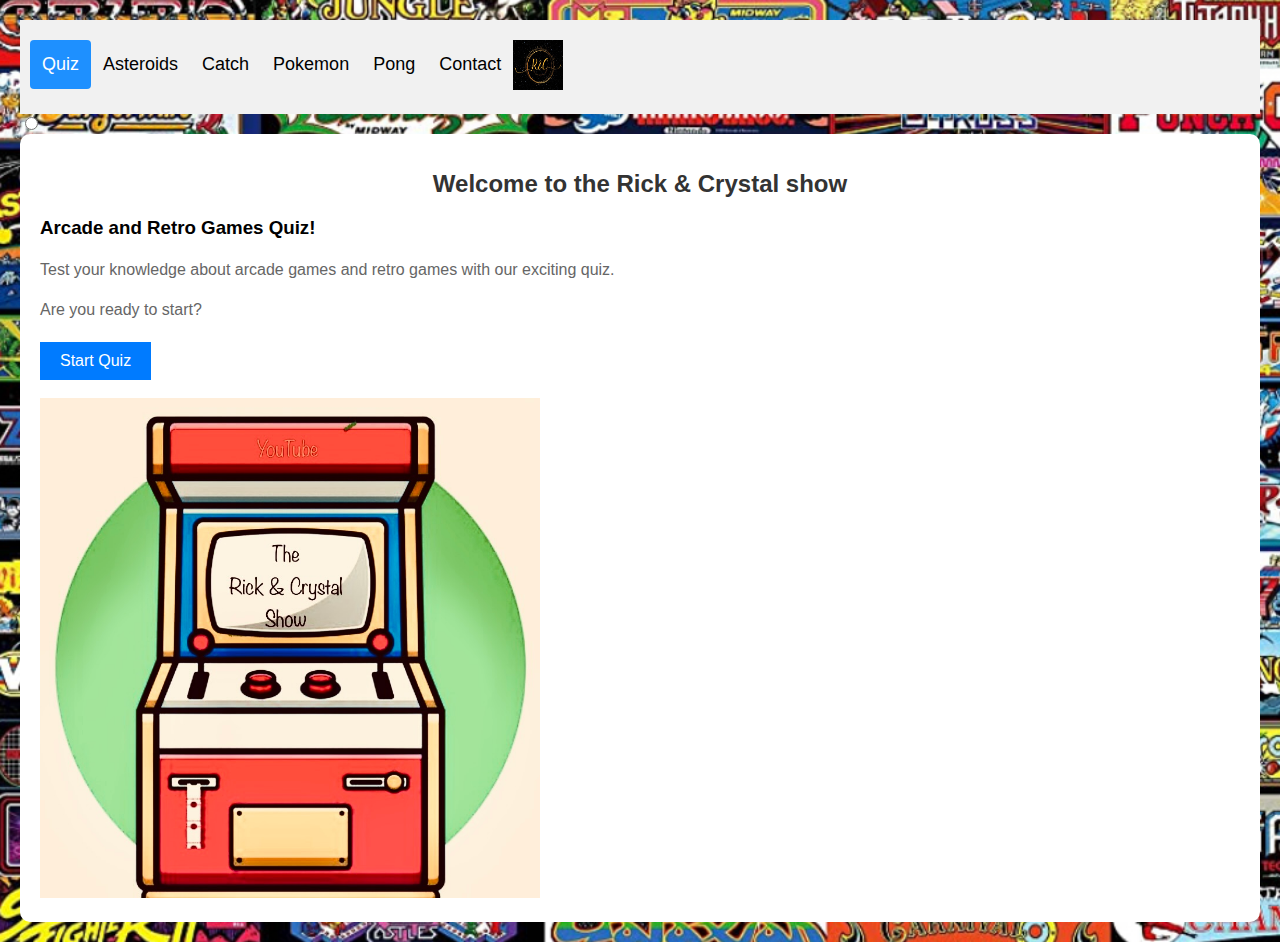
<file: index.html>
<!DOCTYPE html>
<html>
<head>
    <link rel="stylesheet" href="styles.css" />

    <title>Quiz</title>
    <style>
        body {
            background-image: url("multi.jpg");
            background-repeat: no-repeat;
            background-size: cover;
            background-color: white;
            color: black;
        }
        .text-block {
            background-color: white;
            padding: 20px;
            border-radius: 10px;
        }
        </style>
    <script src="QuizGUI.java" defer></script>
</head>
<body>
    <div class="header">
        <img src="r&c.jpg" alt="Logo" width="50" height="50">
        <a class="active" href="index.html">Quiz</a>
        <a href="scratch.html">Asteroids</a>
        <a href="catch.html">Catch</a>
        <a href="pokemon.html">Pokemon</a>
        <a href="pong.html">Pong</a>
        <a href="contact.html">Contact</a>
      </div>

    <input type="radio" id="html" name="fav_language" value="HTML">
        <div class="text-block">
            <h1>Welcome to the Rick & Crystal show </h1>
            <h3>Arcade and Retro Games Quiz!</h3>
            <p>Test your knowledge about arcade games and retro games with our exciting quiz.</p>
            <p>Are you ready to start?</p>
            <form action="Quiz.html">
                <input type="submit" value="Start Quiz">
            </form>
            <br>
            <img src="machine.jpg" alt="Logo" width="500" height="500">
        </div>
    </body>
    </html>
</file>
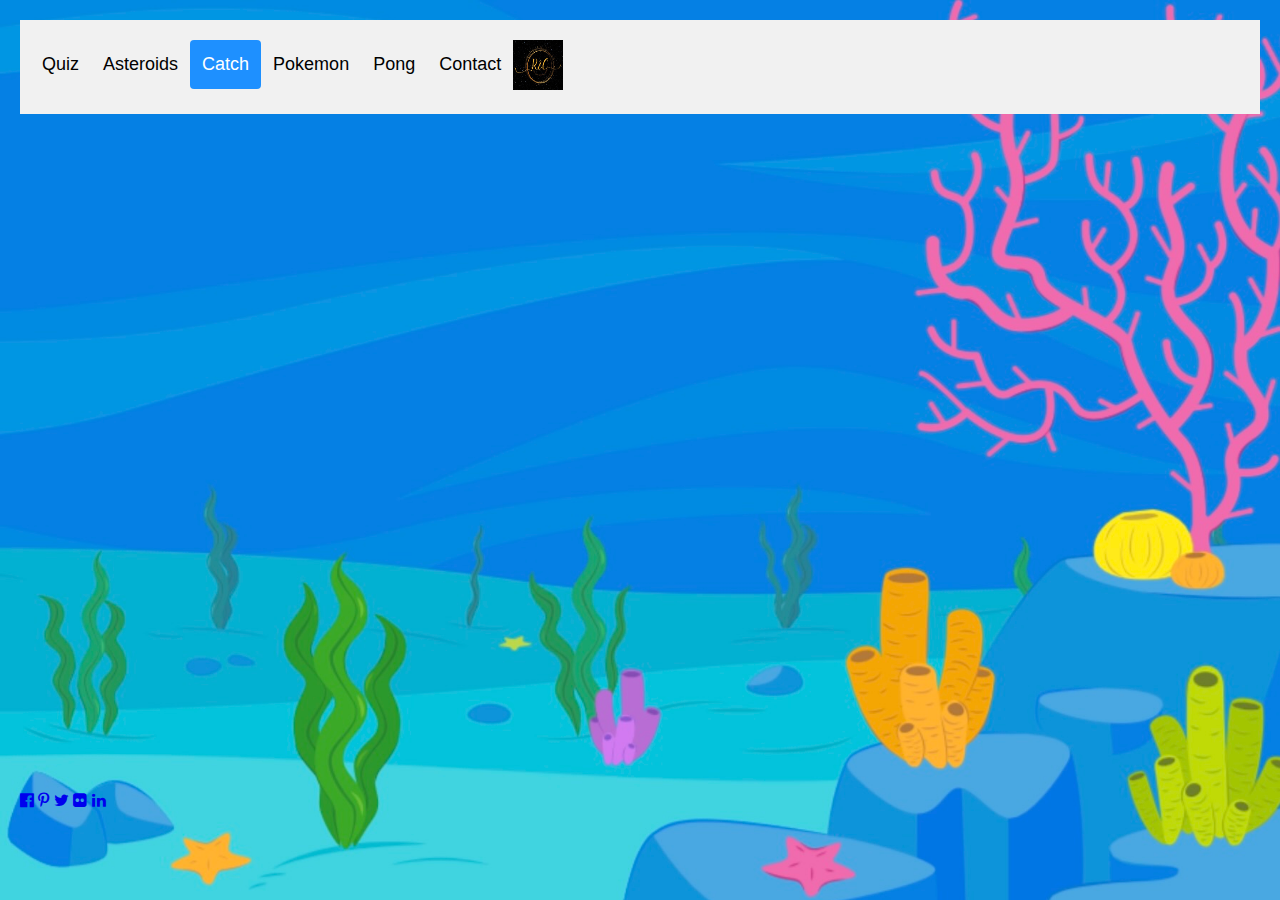
<file: catch.html>
<!DOCTYPE html>
<html>
<head>
  <title>Scratch Projects by Crystal</title>

  <!-- Connect to stylesheet -->
  <link rel="stylesheet" href="styles.css" />
  <meta name="viewport" content="width=device-width, initial-scale=1">
  <link rel="stylesheet" href="https://www.w3schools.com/w3css/3/w3.css">
  <link rel="stylesheet" href="https://cdnjs.cloudflare.com/ajax/libs/font-awesome/4.6.3/css/font-awesome.min.css">
<style>
  body {
    background-image: url("water.jpg");
    background-repeat: no-repeat;
    background-size: cover;
    background-color: white;
    color: black;
}


  </style>
  </head>

  <body>
    <div class="header">
        <img src="r&c.jpg" alt="Logo" width="50" height="50">
        <a href="index.html">Quiz</a>
        <a href="scratch.html">Asteroids</a>
        <a class="active" href="catch.html">Catch</a>
        <a href="pokemon.html">Pokemon</a>
        <a href="pong.html">Pong</a>
        <a href="contact.html">Contact</a>
      </div><br><br>
<center>
    <div class="video-container">
      <iframe src="https://scratch.mit.edu/projects/578148460/embed"
      allowtransparency="true" width="685" height="602" frameborder="0" scrolling="no" allowfullscreen></iframe>
    </div><br><br>
</center>

<!-- Footer -->
<footer class="w3-container w3-padding-64 w3-center w3-black w3-xlarge">
  <a href="#"><i class="fa fa-facebook-official"></i></a>
  <a href="#"><i class="fa fa-pinterest-p"></i></a>
  <a href="#"><i class="fa fa-twitter"></i></a>
  <a href="#"><i class="fa fa-flickr"></i></a>
  <a href="#"><i class="fa fa-linkedin"></i></a>
  <p class="w3-medium"></a>

</footer>

</body>
</html>
</file>
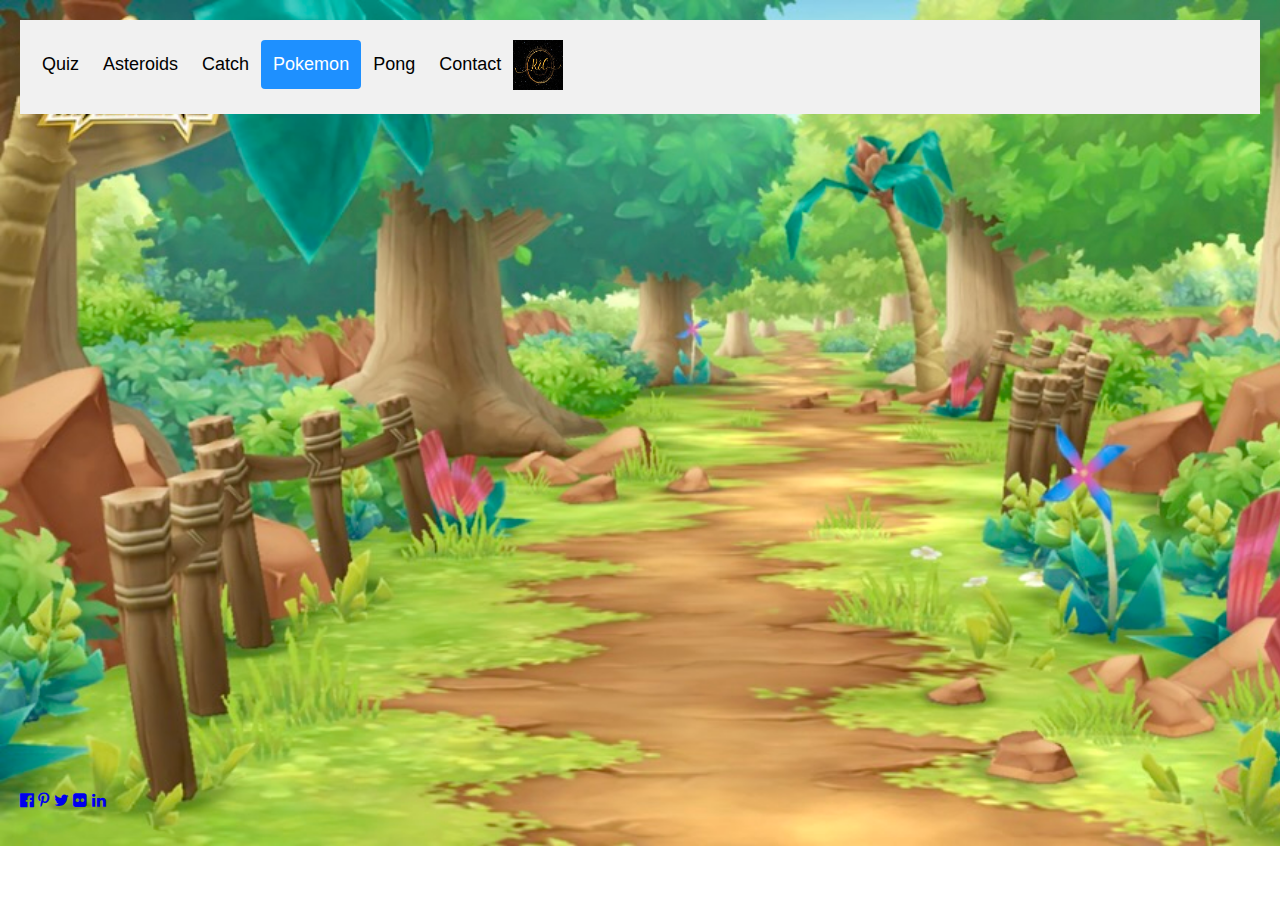
<file: pokemon.html>
<!DOCTYPE html>
<html>
<head>
  <title>Scratch Projects by Crystal</title>

  <!-- Connect to stylesheet -->
  <link rel="stylesheet" href="styles.css" />
  <meta name="viewport" content="width=device-width, initial-scale=1">
  <link rel="stylesheet" href="https://www.w3schools.com/w3css/3/w3.css">
  <link rel="stylesheet" href="https://cdnjs.cloudflare.com/ajax/libs/font-awesome/4.6.3/css/font-awesome.min.css">
<style>
  body {
    background-image: url("pokemon.jpeg");
    background-repeat: no-repeat;
    background-size: cover;
    background-color: white;
    color: black;
}


  </style>
  </head>

  <body>
    <div class="header">
        <img src="r&c.jpg" alt="Logo" width="50" height="50">
        <a href="index.html">Quiz</a>
        <a href="scratch.html">Asteroids</a>
        <a href="catch.html">Catch</a>
        <a class="active" href="pokemon.html">Pokemon</a>
        <a href="pong.html">Pong</a>
        <a href="contact.html">Contact</a>
      </div><br><br>
<center>
    <div class="video-container">
      <iframe src="https://scratch.mit.edu/projects/849764559/embed" allowtransparency="true" width="685" height="602" frameborder="0" scrolling="no" allowfullscreen></iframe>
    </div><br><br>
</center>

<!-- Footer -->
<footer class="w3-container w3-padding-64 w3-center w3-black w3-xlarge">
  <a href="#"><i class="fa fa-facebook-official"></i></a>
  <a href="#"><i class="fa fa-pinterest-p"></i></a>
  <a href="#"><i class="fa fa-twitter"></i></a>
  <a href="#"><i class="fa fa-flickr"></i></a>
  <a href="#"><i class="fa fa-linkedin"></i></a>
  <p class="w3-medium"></a>

</footer>

</body>
</html>
</file>
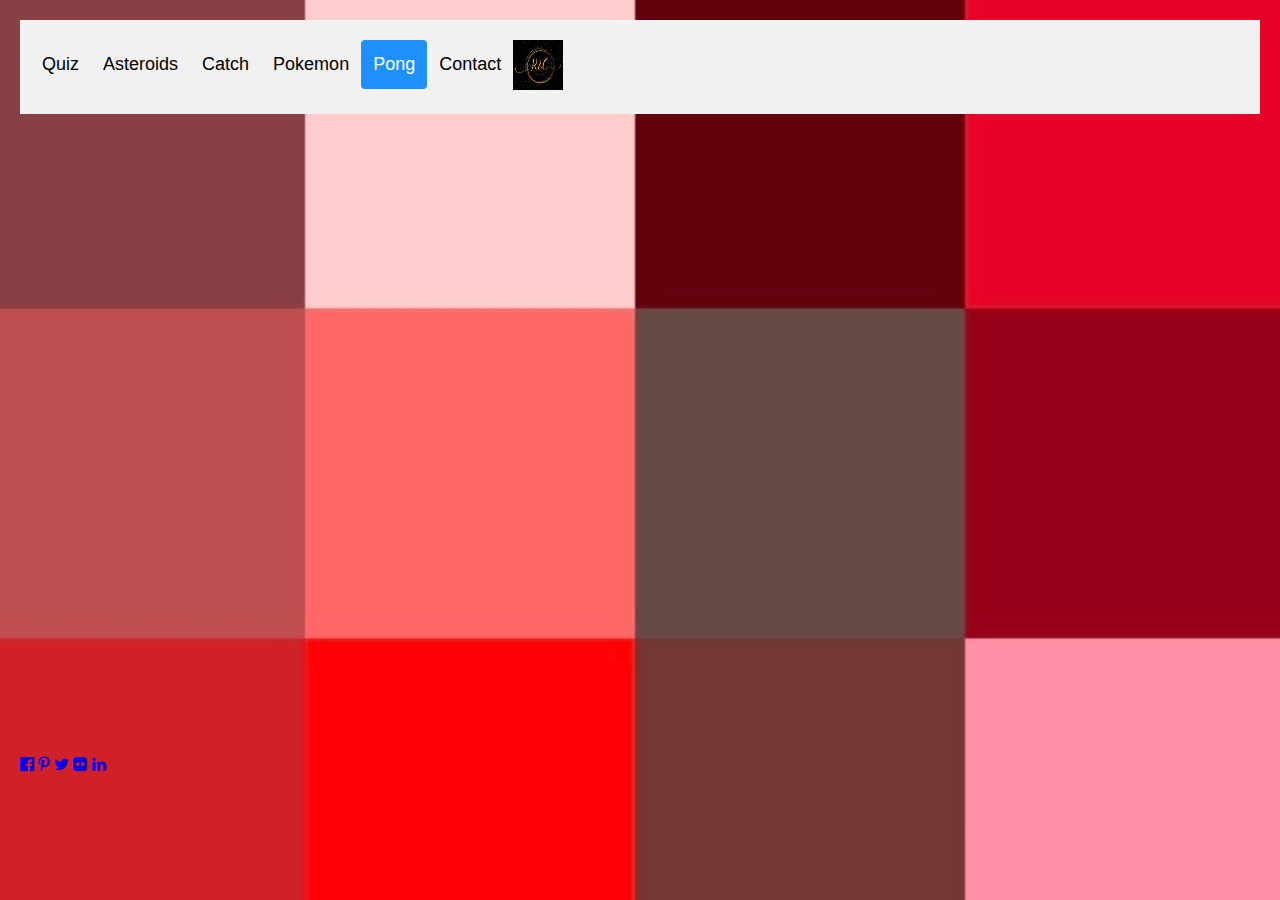
<file: pong.html>
<!DOCTYPE html>
<html>
<head>
  <title>Pong</title>

  <!-- Connect to stylesheet -->
  <link rel="stylesheet" href="styles.css" />
  <meta name="viewport" content="width=device-width, initial-scale=1">
  <link rel="stylesheet" href="https://www.w3schools.com/w3css/3/w3.css">
  <link rel="stylesheet" href="https://cdnjs.cloudflare.com/ajax/libs/font-awesome/4.6.3/css/font-awesome.min.css">
<style>
  body {
    background-image: url("red.jpg");
    background-repeat: no-repeat;
    background-size: cover;
    background-color: white;
    color: black;
}

  </style>
  </head>

  <body>
    <div class="header">
        <img src="r&c.jpg" alt="Logo" width="50" height="50">
        <a href="index.html">Quiz</a>
        <a href="scratch.html">Asteroids</a>
        <a href="catch.html">Catch</a>
        <a href="pokemon.html">Pokemon</a>
        <a class="active" href="pong.html">Pong</a>
        <a href="contact.html">Contact</a>
      </div><br><br>
<center>
      <div class="grid-container">
      <iframe src="https://scratch.mit.edu/projects/848825248/embed" allowtransparency="true" width="685" height="602" frameborder="0" scrolling="no" allowfullscreen></iframe>

</center>

<!-- Footer -->
<footer class="w3-container w3-padding-64 w3-center w3-black w3-xlarge">
  <a href="#"><i class="fa fa-facebook-official"></i></a>
  <a href="#"><i class="fa fa-pinterest-p"></i></a>
  <a href="#"><i class="fa fa-twitter"></i></a>
  <a href="#"><i class="fa fa-flickr"></i></a>
  <a href="#"><i class="fa fa-linkedin"></i></a>
  <p class="w3-medium"></a>

</footer>

</body>
</html>
</file>
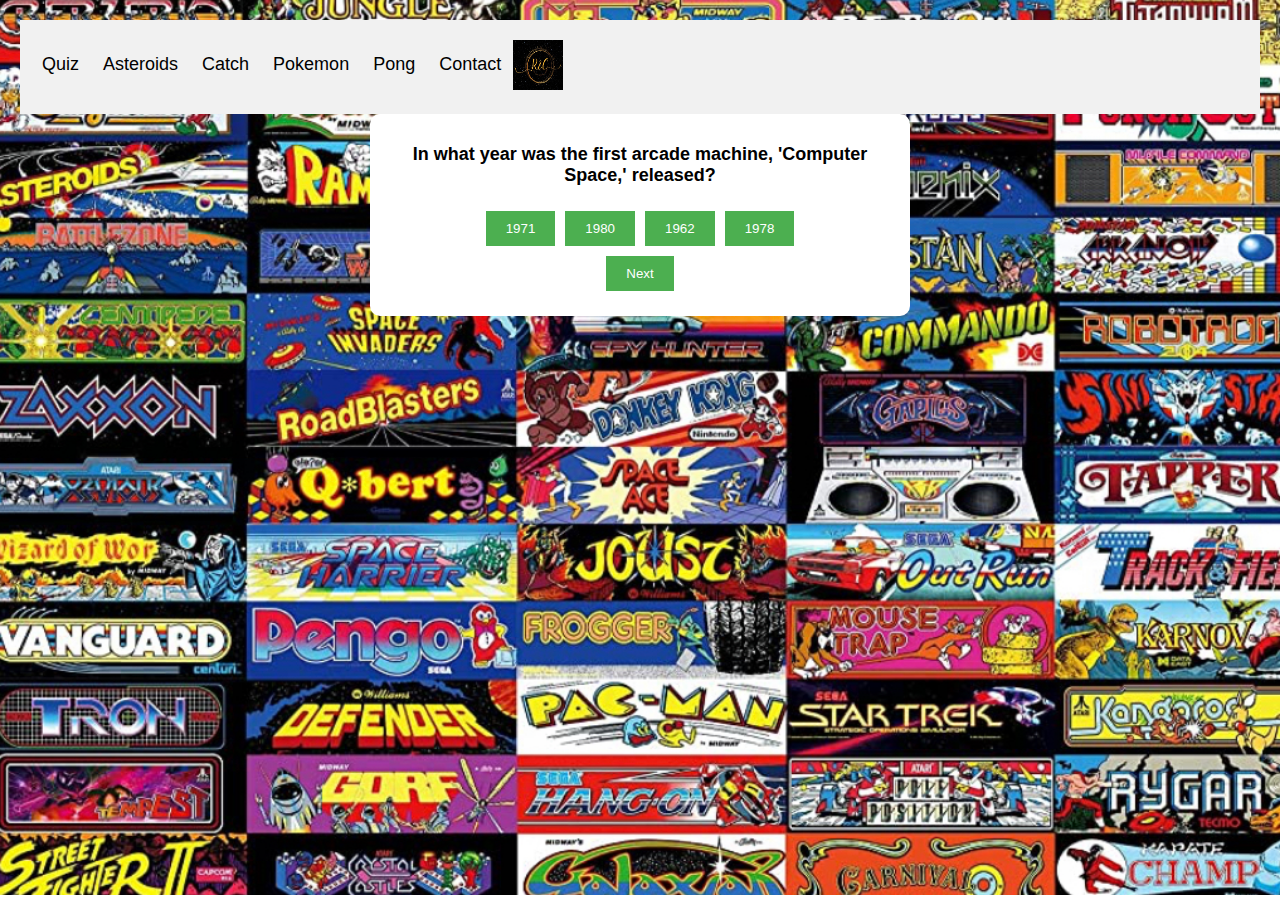
<file: Quiz.html>
<!DOCTYPE html>
<html>
<head>
    <title>Quiz</title>
    <link rel="stylesheet" href="styles.css" />
    <style>
            body {
                background-image: url("multi.jpg");
                background-repeat: no-repeat;
                background-size: cover;
                background-color: white;
                color: black;
            }
            .quiz-container {
                background-color: white;
                padding: 20px;
                border-radius: 10px;
            }
        .quiz-container {
            max-width: 500px;
            margin: 0 auto;
            text-align: center;
        }
        h2, p {
            margin: 10px 0;
        }
        button {
            margin: 5px;
        }

/* Style the taskbar */
.taskbar {
    background-color: black;
    overflow: hidden;
  }

  /* Style the taskbar links */
  .taskbar a {
    float: left;
    color: white;
    text-align: center;
    padding: 14px 16px;
    text-decoration: none;
    font-size: 17px;
  }

  /* Change the color of the active taskbar link */
  .taskbar a.active {
    background-color: #4CAF50;
  }
    </style>
</head>
<body>
    <div class="header">
        <img src="r&c.jpg" alt="Logo" width="50" height="50">
        <a href="index.html">Quiz</a>
        <a href="scratch.html">Asteroids</a>
        <a href="catch.html">Catch</a>
        <a href="pokemon.html">Pokemon</a>
        <a href="pong.html">Pong</a>
        <a href="contact.html">Contact</a>

      </div>

    <div class="quiz-container">
        <h2 id="question"></h2>
        <div id="choices"></div>
        <button onclick="checkAnswer()">Next</button>

    </div>

    <script>
        var currentQuestionIndex = 0;
        var score = 0;

        var questions = [
        "In what year was the first arcade machine, 'Computer Space,' released?",
        "Which iconic arcade game introduced the concept of power-ups?",
        "Who developed the first successful commercial video game, Pong?",
        "Which game is credited with popularizing the use of joysticks in arcades?",
        "What was the name of the first arcade game to feature a scrolling background?",
        "Which game introduced the concept of multiplayer cooperative play?",
        "What was the first arcade game to use a light gun controller?",
        "Which game was the first to incorporate digitized speech?",
        "What popular arcade game featured a protagonist named 'Jumpman' before he became known as Mario?",
        "Which game is often credited with starting the 'Golden Age of Arcade Games' in the late 1970s?",
        "What was the first arcade game to feature a recognizable character and a storyline?",
        "Which game introduced the concept of 'combo' moves?",
        "What was the first arcade game to use 3D polygon graphics?",
        "Which game popularized the use of trackballs as a control mechanism?",
        "What was the first arcade game to have a full-color, high-resolution, raster display?",
        "Which game was the first to introduce the concept of 'easter eggs' (hidden surprises or messages)?",
        "What was the first arcade game to feature multiple endings based on player performance?",
        "Which game is often credited with popularizing the 'beat 'em up' genre?",
        "What was the first game to use isometric graphics in arcade machines?",
        "Which game introduced the concept of using a light gun to shoot at on-screen targets?",
        "What was the first arcade game to feature voice synthesis?",
        "Which game was the first to feature digitized actors in its gameplay?",
        "What was the first game to use a trackball for player control?",
        "Which game is considered the first successful multiplayer fighting game?",
        "What was the first game to introduce the concept of a 'boss fight' at the end of each level?"
    ];

        var choices = [
            ["1971", "1980", "1962", "1978"],
            ["Pac-Man", "Space Invaders", "Galaga", "Donkey Kong"],
            ["Nolan Bushnell", "Shigeru Miyamoto", "Ralph Baer", "Hideo Kojima"],
            ["Street Fighter 2", "Mortal Kombat", "Asteroids", "Space Wars"],
            ["Defender", "Galaxia", "Moon Patrol", "Centipede"],
            ["Gauntlet", "Rampage", "Joust", "Double Dragon"],
            ["Duck Hunt", "Time Crisis", "Operation Wolf", "Virtua Cop"],
            ["Pac-Man", "Asteroids", "Dragon's Lair", "Space Ace"],
            ["Donkey Kong", "Pac-Man", "Super Mario Bros.", "Galaga"],
            ["Pong", "Space Invaders", "Asteroids", "Pac-Man"],
            ["Space Invaders", "Pac-Man", "Donkey Kong", "Asteroids"],
            ["Street Fighter 2", "Tekken", "Mortal Kombat", "SoulCalibur"],
            ["Pole Position", "Star Wars", "Battlezone", "Space Harrier"],
            ["Centipede", "Missile Command", "Marble Madness", "Golden Tee"],
            ["Pong", "Galaxian", "Asteroids", "Space Invaders"],
            ["Donkey Kong", "Pac-Man", "Joust", "Frogger"],
            ["Dragon's Lair", "Galaga", "Tron", "Robotron: 2084"],
            ["Double Dragon", "Final Fight", "Golden Axe", "Street Fighter"],
            ["Q*bert", "Zaxxon", "Marble Madness", "Super Sprint"],
            ["Time Crisis", "House of the Dead", "Lethal Enforcers", "Operation Wolf"],
            ["Asteroids", "Galaxian", "Lunar Lander", "Warlords"],
            ["Dragon's Lair", "Star Wars", "Golden Axe", "Time Traveler"],
            ["Centipede", "Marble Madness", "Arkanoid", "Crystal Castles"],
            ["Street Fighter", "Mortal Kombat", "Double Dragon", "Tekken"],
            ["Donkey Kong", "Pac-Man", "Galaga", "Space Invaders"],
        ];

        var answers = [0, 1, 0, 2, 0, 0, 2, 2, 2, 1, 2, 2, 3, 3, 2, 1, 0, 3, 0, 0, 0, 3, 1, 2, 1];

        function startQuiz() {
            currentQuestionIndex = 0;
            score = 0;
            displayQuestion();
        }

        function displayQuestion() {
            var questionElement = document.getElementById("question");
            questionElement.textContent = questions[currentQuestionIndex];

            var choicesElement = document.getElementById("choices");
            choicesElement.innerHTML = "";

            for (var i = 0; i < choices[currentQuestionIndex].length; i++) {
                var choiceButton = document.createElement("button");
                choiceButton.textContent = choices[currentQuestionIndex][i];
                choiceButton.setAttribute("onclick", "checkAnswer(" + i + ")");
                choicesElement.appendChild(choiceButton);
            }
        }

        function checkAnswer(choiceIndex) {
            if (choiceIndex === answers[currentQuestionIndex]) {
                score++;
            }

            currentQuestionIndex++;

            if (currentQuestionIndex === questions.length) {
                displayResults();
            } else {
                displayQuestion();
            }
        }

        function displayResults() {
            var quizContainer = document.querySelector(".quiz-container");
            quizContainer.innerHTML = "";

            var resultHeader = document.createElement("h2");
            resultHeader.textContent = "Quiz Results";
            quizContainer.appendChild(resultHeader);

            var scoreText = document.createElement("p");
            scoreText.textContent = "Your score: " + score + " out of " + questions.length;
            quizContainer.appendChild(scoreText);

        }

        startQuiz();
    </script>
</body>
</html>
</file>
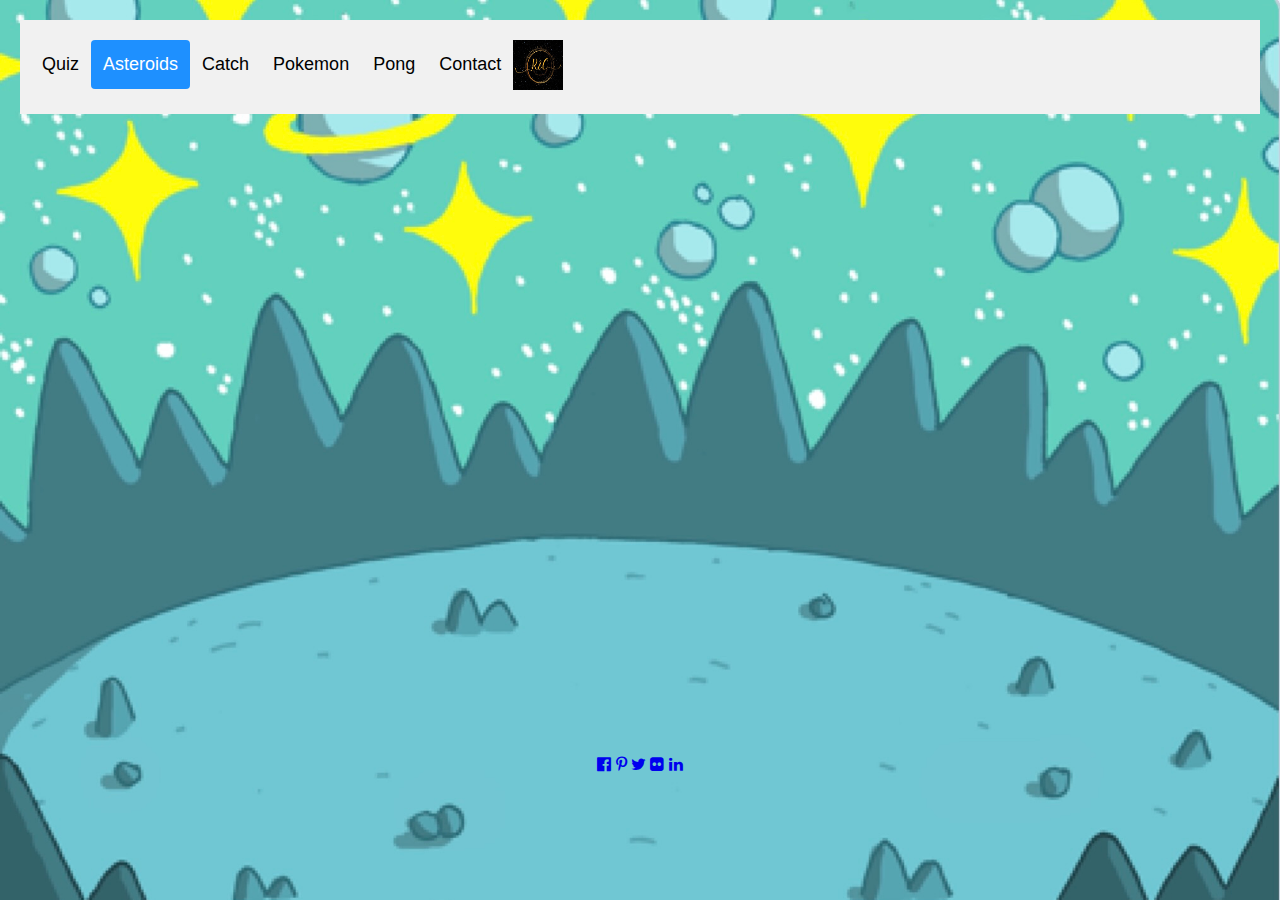
<file: scratch.html>
<!DOCTYPE html>
<html>
<head>
  <title>Scratch Projects by Crystal</title>

  <!-- Connect to stylesheet -->
  <link rel="stylesheet" href="styles.css" />
  <meta name="viewport" content="width=device-width, initial-scale=1">
  <link rel="stylesheet" href="https://www.w3schools.com/w3css/3/w3.css">
  <link rel="stylesheet" href="https://cdnjs.cloudflare.com/ajax/libs/font-awesome/4.6.3/css/font-awesome.min.css">
<style>
  body {
    background-image: url("asteroid.jpg");
    background-repeat: no-repeat;
    background-size: cover;
    background-color: white;
    color: black;
}
  </style>
  </head>

  <body>
    <div class="header">
        <img src="r&c.jpg" alt="Logo" width="50" height="50">
        <a href="index.html">Quiz</a>
        <a class="active" href="scratch.html">Asteroids</a>
        <a href="catch.html">Catch</a>
        <a href="pokemon.html">Pokemon</a>
        <a href="pong.html">Pong</a>
        <a href="contact.html">Contact</a>
      </div><br><br>
<center>
      <div class="grid-container">
      <iframe src="https://scratch.mit.edu/projects/850587835/embed" allowtransparency="true" width="685" height="602" frameborder="0" scrolling="no" allowfullscreen></iframe>

<!-- Footer -->
<footer class="w3-container w3-padding-64 w3-center w3-black w3-xlarge">
  <a href="#"><i class="fa fa-facebook-official"></i></a>
  <a href="#"><i class="fa fa-pinterest-p"></i></a>
  <a href="#"><i class="fa fa-twitter"></i></a>
  <a href="#"><i class="fa fa-flickr"></i></a>
  <a href="#"><i class="fa fa-linkedin"></i></a>
  <p class="w3-medium"></a>

</footer>

</body>
</html>
</file>
<file: styles.css>
body {
            font-family: Arial, sans-serif;
            background-color: #f2f2f2;
            margin: 0;
            padding: 20px;
        }

        h1 {
            color: #333;
            font-size: 24px;
        }

        p {
            color: #666;
            font-size: 16px;
            line-height: 1.5;
            margin-bottom: 10px;
        }

        form {
            margin-top: 20px;
        }

        input[type="submit"] {
            background-color: #007bff;
            color: #fff;
            border: none;
            padding: 10px 20px;
            font-size: 16px;
            cursor: pointer;
        }

        input[type="submit"]:hover {
            background-color: #0056b3;
        }
        body {
            background-image: url("multi.jpg");
            background-repeat: no-repeat;
            background-size: cover;
            background-color: white;
            color: black;}

/* Style the taskbar */
.taskbar {
    background-color: black;
    overflow: hidden;
  }

  /* Style the taskbar links */
  .taskbar a {
    float: left;
    color: white;
    text-align: center;
    padding: 14px 16px;
    text-decoration: none;
    font-size: 17px;
  }

  /* Change the color of the active taskbar link */
  .taskbar a.active {
    background-color: #4CAF50;
  }

  button {
    padding: 10px 20px;
    background-color: #4CAF50;
    color: white;
    border: none;
    cursor: pointer;
  }

  body {
    font-family: Arial, sans-serif;
  }

  h1 {
    text-align: center;
  }

  #quiz-container {
    max-width: 500px;
    margin: 0 auto;
    padding: 20px;
    border: 1px solid #ccc;
    border-radius: 5px;
    background-color: #f5f5f5;
  }

  #question {
    font-size: 18px;
    font-weight: bold;
    margin-bottom: 20px;
  }

  .answer-btn {
    display: block;
    width: 100%;
    padding: 10px;
    margin-bottom: 10px;
    background-color: #ddd;
    border: none;
    border-radius: 5px;
    cursor: pointer;
  }

  #submit-btn {
    display: block;
    margin-top: 20px;
    padding: 10px 20px;
    background-color: #4caf50;
    border: none;
    border-radius: 5px;
    color: #fff;
    font-size: 16px;
    cursor: pointer;
  }

  #submit-btn:hover {
    background-color: #45a049;
  }






  /* Style the header with a grey background and some padding */
.header {
  overflow: hidden;
  background-color: #f1f1f1;
  padding: 20px 10px;
}

/* Style the header links */
.header a {
  float: left;
  color: black;
  text-align: center;
  padding: 12px;
  text-decoration: none;
  font-size: 18px;
  line-height: 25px;
  border-radius: 4px;
}

/* Style the logo link (notice that we set the same value of line-height and font-size to prevent the header to increase when the font gets bigger */
.header a.logo {
  font-size: 25px;
  font-weight: bold;
}

/* Change the background color on mouse-over */
.header a:hover {
  background-color: #ddd;
  color: black;
}

/* Style the active/current link*/
.header a.active {
  background-color: dodgerblue;
  color: white;
}

/* Float the link section to the right */
.header-right {
  float: right;
}

/* Add media queries for responsiveness - when the screen is 500px wide or less, stack the links on top of each other */
@media screen and (max-width: 500px) {
  .header a {
    float: none;
    display: block;
    text-align: left;
  }
  .header-right {
    float: none;
  }
}
</file>
